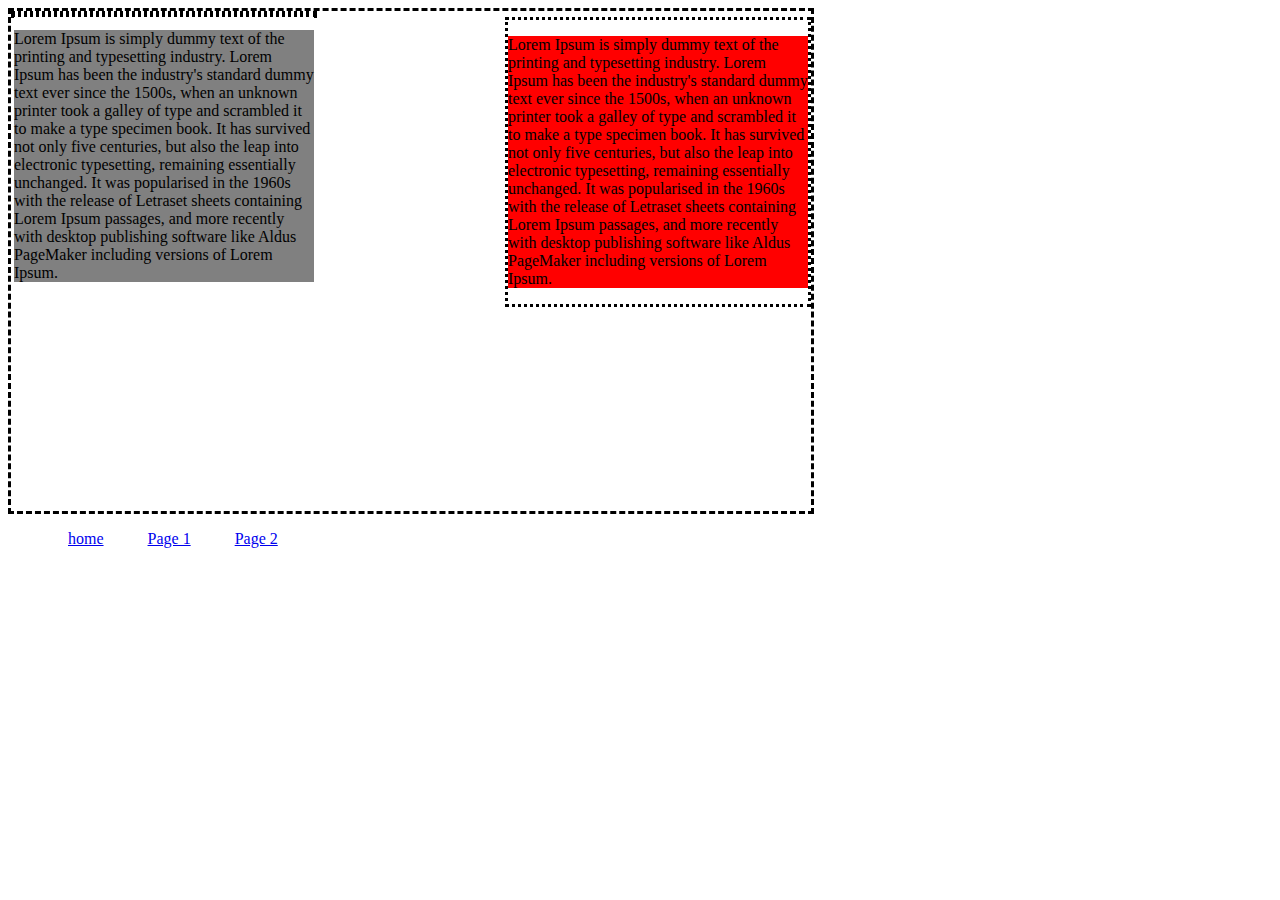
<file: index.html>
<!DOCTYPE html>
    <html>
      <head>
        <title>Midterm</title>
        <link href="style.css" type="text/css" rel="stylesheet">
        <style>
         .container
         {
         border:dashed; height: 500px; width:800px;
         }
        </style>
      </head>
      <body>
        
        <div class="container">
            <div style="border: dotted; width:300px">
                <p class="paragraph1">Lorem Ipsum is simply dummy text of the printing and typesetting industry. Lorem Ipsum has been the industry's standard dummy text ever since the 1500s, when an unknown printer took a galley of type and scrambled it to make a type specimen book. It has survived not only five centuries, but also the leap into electronic typesetting, remaining essentially unchanged. It was popularised in the 1960s with the release of Letraset sheets containing Lorem Ipsum passages, and more recently with desktop publishing software like Aldus PageMaker including versions of Lorem Ipsum.</p>
            </div>
            <div style="border: dotted; width:300px; float: right">
                <p style="background-color:red">Lorem Ipsum is simply dummy text of the printing and typesetting industry. Lorem Ipsum has been the industry's standard dummy text ever since the 1500s, when an unknown printer took a galley of type and scrambled it to make a type specimen book. It has survived not only five centuries, but also the leap into electronic typesetting, remaining essentially unchanged. It was popularised in the 1960s with the release of Letraset sheets containing Lorem Ipsum passages, and more recently with desktop publishing software like Aldus PageMaker including versions of Lorem Ipsum.</p>
            </div>
        </div>
        
        <ul>
          <li style="margin:20px"><a href="index.html">home</a></li>
          <li><a href="page1.html">Page 1</a></li>
          <li><a href="page2.html">Page 2</a></li>
        </ul>

        
        
        
        
      </body>   
    </html>
</file>
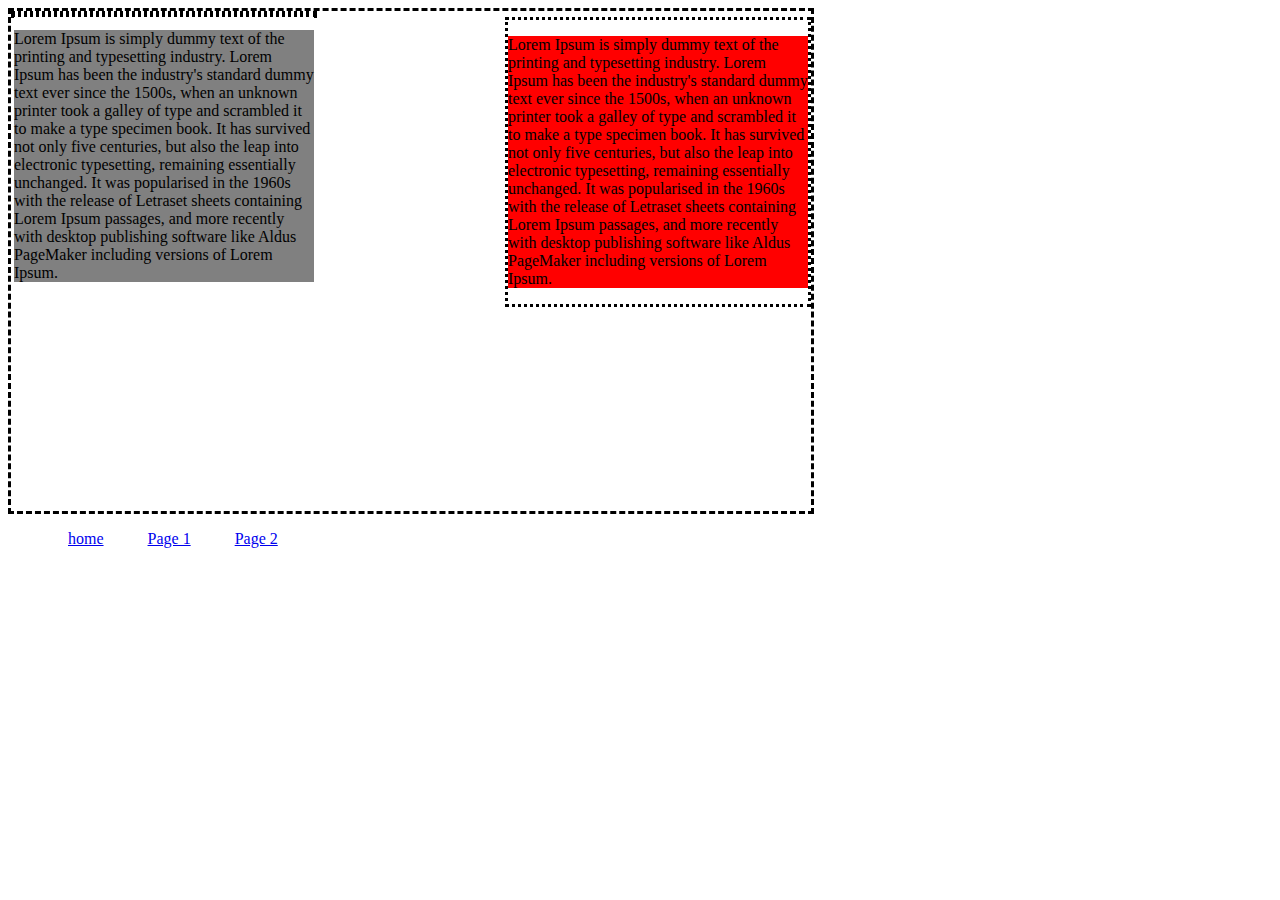
<file: page1.html>
<!DOCTYPE html>
    <html>
      <head>
        <title>Midterm</title>
        <link href="style.css" type="text/css" rel="stylesheet">
        <style>
         .container
         {
         border:dashed; height: 500px; width:800px;
         }
        </style>
      </head>
      <body>
        
        <div class="container">
            <div style="border: dotted; width:300px">
                <p class="paragraph1">Lorem Ipsum is simply dummy text of the printing and typesetting industry. Lorem Ipsum has been the industry's standard dummy text ever since the 1500s, when an unknown printer took a galley of type and scrambled it to make a type specimen book. It has survived not only five centuries, but also the leap into electronic typesetting, remaining essentially unchanged. It was popularised in the 1960s with the release of Letraset sheets containing Lorem Ipsum passages, and more recently with desktop publishing software like Aldus PageMaker including versions of Lorem Ipsum.</p>
            </div>
            <div style="border: dotted; width:300px; float: right">
                <p style="background-color:red">Lorem Ipsum is simply dummy text of the printing and typesetting industry. Lorem Ipsum has been the industry's standard dummy text ever since the 1500s, when an unknown printer took a galley of type and scrambled it to make a type specimen book. It has survived not only five centuries, but also the leap into electronic typesetting, remaining essentially unchanged. It was popularised in the 1960s with the release of Letraset sheets containing Lorem Ipsum passages, and more recently with desktop publishing software like Aldus PageMaker including versions of Lorem Ipsum.</p>
            </div>
        </div>
        <ul>
          <li style="margin:20px"><a href="index.html">home</a></li>
          <li><a href="page1.html">Page 1</a></li>
          <li><a href="page2.html">Page 2</a></li>
        </ul>
        
        
        
        
      </body>   
    </html>
</file>
<file: style.css>
.paragraph1
{
    background-color:grey; float:left;
}

ul
{
    list-style: none;
}

li
{
  display: inline;
  margin:20px;
}
</file>
